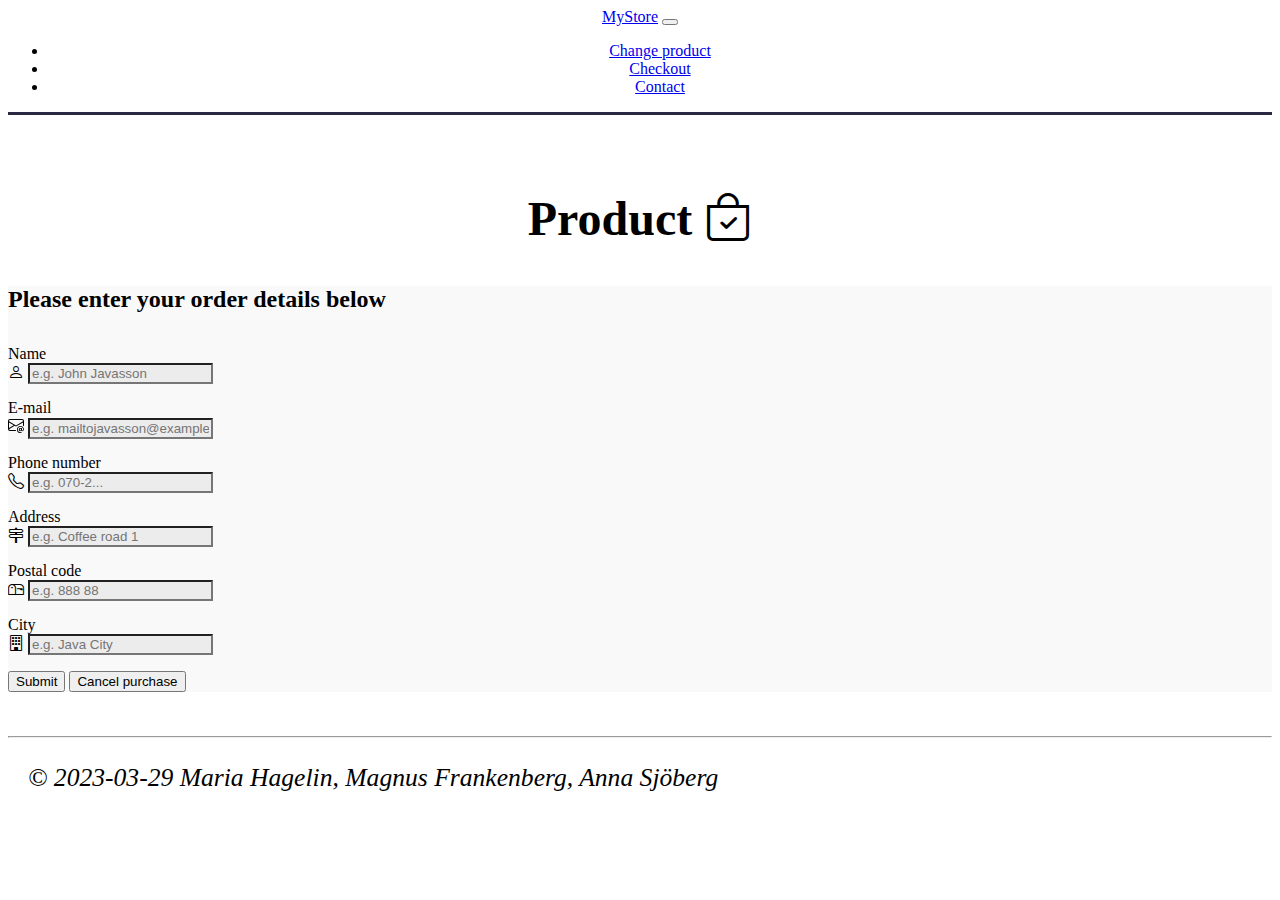
<file: form.html>
<!DOCTYPE html>
<html lang="en">
<head>
    <meta charset="UTF-8">
    <meta http-equiv="X-UA-Compatible" content="IE=edge">
    <meta name="viewport" content="width=device-width, initial-scale=1.0">
    <link href="https://cdn.jsdelivr.net/npm/bootstrap@5.3.0-alpha1/dist/css/bootstrap.min.css"
    rel="stylesheet"
    integrity="sha384-GLhlTQ8iRABdZLl6O3oVMWSktQOp6b7In1Zl3/Jr59b6EGGoI1aFkw7cmDA6j6gD"
    crossorigin="anonymous">
    <link rel="stylesheet" href="https://cdn.jsdelivr.net/npm/bootstrap-icons@1.5.0/font/bootstrap-icons.css">
    <link rel="stylesheet" href="styles.css">
    <title>Order</title>
</head>
<body>
  <div class="container centered">  

    <nav id="navbar_assort" class="navbar navbar-expand-md sticky-lg-top">
      <div class="container">
        <a href="#" class="navbar-brand">MyStore</a>
        <button
          class="navbar-toggler"
          data-bs-toggle="collapse"
          data-bs-target="#nav">
          <div class="navbar-toggler-icon"></div>
        </button>
        <div class="collapse navbar-collapse" id="nav">
          <ul class="navbar-nav">
            <li class="nav-item">
              <a href="./index.html" class="nav-link active">Change product</a>
            </li>
            <li class="nav-item">
              <a href="./form.html" class="nav-link active">Checkout</a>
            </li>
            <li class="nav-item">
              <a href="#" class="nav-link">Contact</a>
            </li>
          </ul>
        </div>
      </div>
    </nav>
    
    <br><br><h2 class="product-h2">Product <i class="bi bi-bag-check"></i></h2>
    <div class="productImg"></div>
    <p id="productInfo"></p>
    <p id="price"></p>
    </div>
    <div class="container grey">
      <h2 class="display-4">Please enter your order details below</i></h2>
      <p id="form-error"></p>
      <form id="form">
          <div id="nameLabel"><label>Name</label></div>
          <div class="form-group input-group">
            <span class="input-group-text"><i class="bi bi-person"></i></span>
            <input type="text" class="form-control start-color" id="name" placeholder="e.g. John Javasson" >
          </div>
          <label>E-mail</label>
          <div class="form-group input-group">
            <span class="input-group-text"><svg xmlns="http://www.w3.org/2000/svg" width="16" height="16" fill="currentColor" class="bi bi-envelope-at" viewBox="0 0 16 16">
              <path d="M2 2a2 2 0 0 0-2 2v8.01A2 2 0 0 0 2 14h5.5a.5.5 0 0 0 0-1H2a1 1 0 0 1-.966-.741l5.64-3.471L8 9.583l7-4.2V8.5a.5.5 0 0 0 1 0V4a2 2 0 0 0-2-2H2Zm3.708 6.208L1 11.105V5.383l4.708 2.825ZM1 4.217V4a1 1 0 0 1 1-1h12a1 1 0 0 1 1 1v.217l-7 4.2-7-4.2Z"/>
              <path d="M14.247 14.269c1.01 0 1.587-.857 1.587-2.025v-.21C15.834 10.43 14.64 9 12.52 9h-.035C10.42 9 9 10.36 9 12.432v.214C9 14.82 10.438 16 12.358 16h.044c.594 0 1.018-.074 1.237-.175v-.73c-.245.11-.673.18-1.18.18h-.044c-1.334 0-2.571-.788-2.571-2.655v-.157c0-1.657 1.058-2.724 2.64-2.724h.04c1.535 0 2.484 1.05 2.484 2.326v.118c0 .975-.324 1.39-.639 1.39-.232 0-.41-.148-.41-.42v-2.19h-.906v.569h-.03c-.084-.298-.368-.63-.954-.63-.778 0-1.259.555-1.259 1.4v.528c0 .892.49 1.434 1.26 1.434.471 0 .896-.227 1.014-.643h.043c.118.42.617.648 1.12.648Zm-2.453-1.588v-.227c0-.546.227-.791.573-.791.297 0 .572.192.572.708v.367c0 .573-.253.744-.564.744-.354 0-.581-.215-.581-.8Z"/>
            </svg></span>
            <input type="text" class="form-control start-color" id="mail" placeholder="e.g. mailtojavasson@example.com" >
          </div>
          <label>Phone number</label>
          <div class="form-group input-group">
            <span class="input-group-text"><i class="bi bi-telephone"></i></span>
            <input type="text" class="form-control start-color" id="phoneNumber" placeholder="e.g. 070-2..." > <!-- required -->
          </div>
          <label>Address</label>
          <div class="form-group input-group">
            <span class="input-group-text"><i class="bi bi-signpost-2"></i></span>
            <input type="text" class="form-control start-color" id="streetAddress" placeholder="e.g. Coffee road 1" >
          </div>
          <label>Postal code</label>
          <div class="form-group input-group">
            <span class="input-group-text"><i class="bi bi-mailbox"></i></span>
            <input type="text" class="form-control start-color" id="postal" placeholder="e.g. 888 88" >
          </div>
          <label>City</label>
          <div class="form-group input-group">
            <span class="input-group-text"><i class="bi bi-building"></i></span>
            <input type="text" class="form-control start-color" id="city" placeholder="e.g. Java City" >
          </div>
          <div class="d-flex ">
            <button class="btn btn-dark m-2" id="submitButton">Submit</button>
            <button class="btn btn-danger m-2" id="clear">Cancel purchase</button></div> <!--onclick="clearCart()"-->
        </form>
  </div>
    <br><br>
    <hr>
    <footer class="footer">
    <p>&copy; 2023-03-29 Maria Hagelin, Magnus Frankenberg, Anna Sjöberg</p>
  </footer>

    <script src="form-script.js"></script>
</body>
</html>
</file>
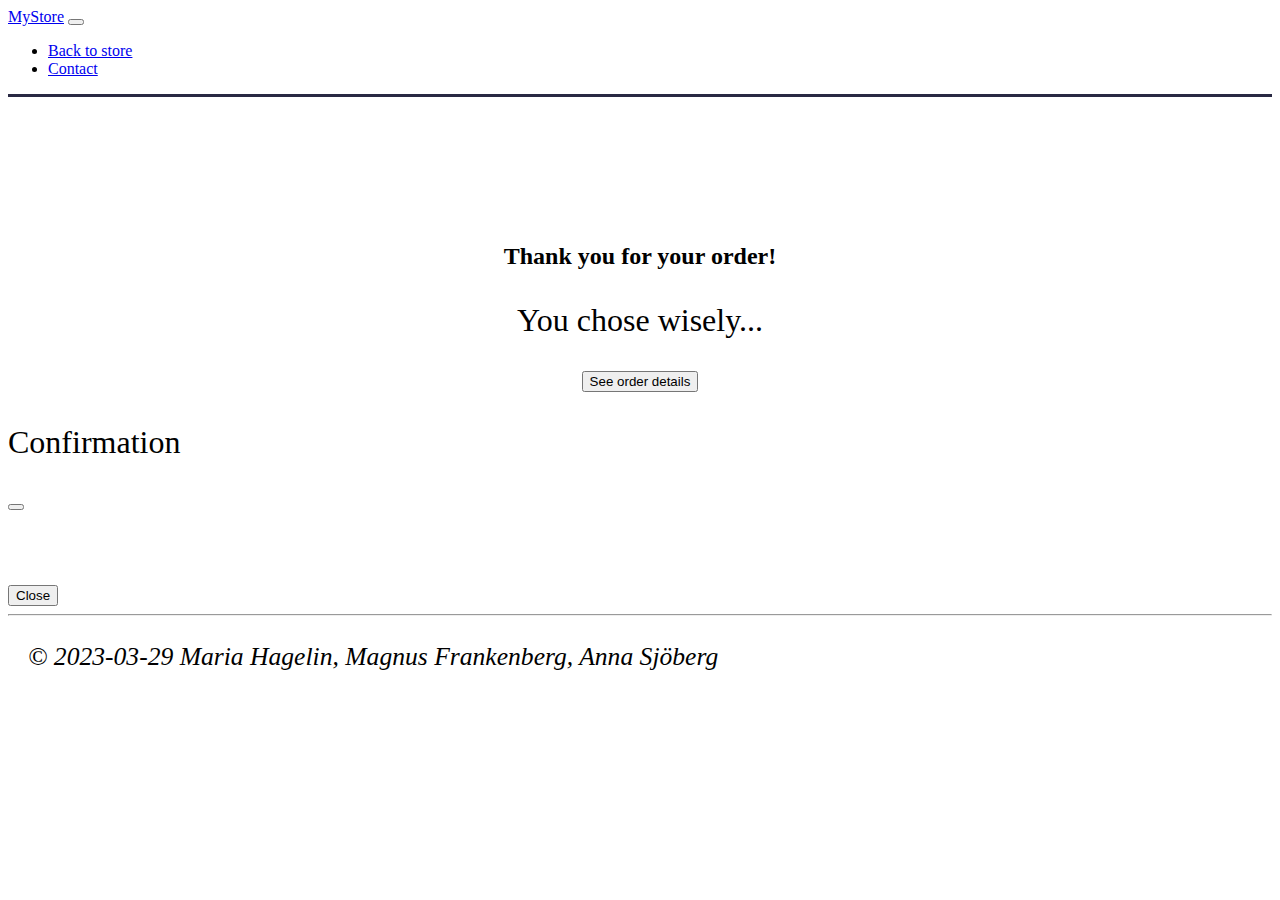
<file: ordered.html>
<!DOCTYPE html>
<html lang="en">
  <head>
    <meta charset="utf-8" />
    <meta name="viewport" content="width=device-width, initial-scale=1" />
    <link href="https://cdn.jsdelivr.net/npm/bootstrap@5.3.0-alpha1/dist/css/bootstrap.min.css"
    rel="stylesheet"
    integrity="sha384-GLhlTQ8iRABdZLl6O3oVMWSktQOp6b7In1Zl3/Jr59b6EGGoI1aFkw7cmDA6j6gD"
    crossorigin="anonymous">
  <link rel="stylesheet" href="styles.css">
    <title>Ordered</title>
  </head>
  <body>
    <div class="container">
      <nav id="navbar_assort" class="navbar navbar-expand-md sticky-lg-top">
        <div class="container">
          <a href="#" class="navbar-brand">MyStore</a>
          <button
            class="navbar-toggler"
            data-bs-toggle="collapse"
            data-bs-target="#nav">
            <div class="navbar-toggler-icon"></div>
          </button>
          <div class="collapse navbar-collapse" id="nav">
            <ul class="navbar-nav">
              
              <li class="nav-item">
                <a href="index.html" class="nav-link" onclick="clearSession()">Back to store</a> 
              </li>
              <li class="nav-item">
                <a href="#" class="nav-link">Contact</a>
              </li>
            </ul>
          </div>
        </div>
      </nav>

      <div class="centered pt-10">
        <h2>Thank you for your order!</h2>
        <p>You chose wisely...</p>
        <button type="button" class="btn btn-dark" data-bs-toggle="modal" data-bs-target="#exampleModal">
          See order details
        </button>
      </div>
        
      <!-- Modal -->
      <div class="modal fade" id="exampleModal" tabindex="-1" aria-labelledby="orderTitle" aria-hidden="true">
        <div class="modal-dialog">
          <div class="modal-content">
            <div class="modal-header">
              <p>Confirmation</p>
              <button type="button" class="btn-close btn-info" data-bs-dismiss="modal" aria-label="Close"></button>
            </div>
            <div class="modal-body" id="orderedPage">
              <div class="productImg"></div>
              <p id="productInfo" class="bold font-150"></p>
              <p id="price" class="bold font-150"></p>
              <br>
              <p id="fullName"></p> 
              <p id="theAddress"></p>
              <p id="phoneMailMsg" class="italic font-80"></p> 
              </div>
              <div class="modal-footer">
                <button type="button" class="btn btn-dark" data-bs-dismiss="modal">Close</button>
              </div>
            </div>
          </div>
        </div>
      </div>
      <hr>
        <footer class="footer">
        <p>&copy; 2023-03-29 Maria Hagelin, Magnus Frankenberg, Anna Sjöberg</p>
      </footer>
      
      <script src="https://cdn.jsdelivr.net/npm/bootstrap@5.0.0-beta3/dist/js/bootstrap.min.js" 
      integrity="sha384-j0CNLUeiqtyaRmlzUHCPZ+Gy5fQu0dQ6eZ/xAww941Ai1SxSY+0EQqNXNE6DZiVc" 
      crossorigin="anonymous"></script>
      <script src="ordered-script.js"></script>
    </body>
  </html>
</file>
<file: styles.css>
/*index*/
.box{
    background: lightblue;
    border: 1px solid dodgerblue;
    min-height: 10rem;
    font-size: 2rem;
}

.navbar{
    background: white;
    border-bottom: 3px solid rgb(41, 41, 67) ;
    
}
.category{
    background:white;
    margin-bottom: 2rem;
    border-radius: 0.5rem;
    padding-top: 3rem;
}

.card-title{
    font-size: 1rem;
    font-weight: 600;
 
}
.card-text{
    color: rgb(108, 106, 106);
}
.category_header{
    color: rgb(86, 92, 106);
   padding: 1rem;
}
.card{
    width: 100%;
}
.card-body{
   display:flex;
   flex-direction: column;
   justify-content: flex-end;
}
.card-footer{
    background: none;
    border-top: none;
}
.rating{
    font-size: small;
    margin-bottom: 0;
}
.card-img-top{
  padding: 20px;
    
}
.price{
    font-size: larger;
}
.linkModal{
    text-decoration: none;
}
.btn{
    z-index: 1;
}

/*form*/
.grey {
    background-color: #2b282607;
}

.start-color {
    background-color: #ececec;
}

.form-control:focus {
    border-color: #ffffff;
    box-shadow: 0 0 0 0.2rem #ffffff40;
}
.white-field {
    background-color: #ffffff !important;
    border-color: #ffffff;
    border-width: 1.5px;
}
.input-correct {
    background-color: #b5cfb5 !important;
    border-color: #7c9a7c;
    border-width: 1.5px;
}

.input-not-correct {
    background-color: #ffe1e1 !important;
    border-color: #ed877c;
    border-width: 1.5px;
}

#form-error {
    color: #da6e62;
}

.centered {
    text-align: center;
}

.width-30 {
    width: 30%;
}

.width-70 {
    width: 70%;
}

.margin-0 {
    margin: 0 0 0 0;
}

.productImg {
    width: 80%;
    height: 40%;
}

.product-h2 {
    font-size: 300%;
}

p {
    font-size: 200%;
}

.form-group {
    margin-bottom: 1.2%;
}

.italic {
    font-style: italic;
}

.font-80 {
    font-size: 80%;
}

.bold {
    font-weight: bold;
}

.font-150 {
    font-size: 150%;
}

.pt-10 {
    padding-top: 10%;
}

.footer {
    font-style: italic;
    font-size: 80%;
    padding-left: 20px;
}
</file>
